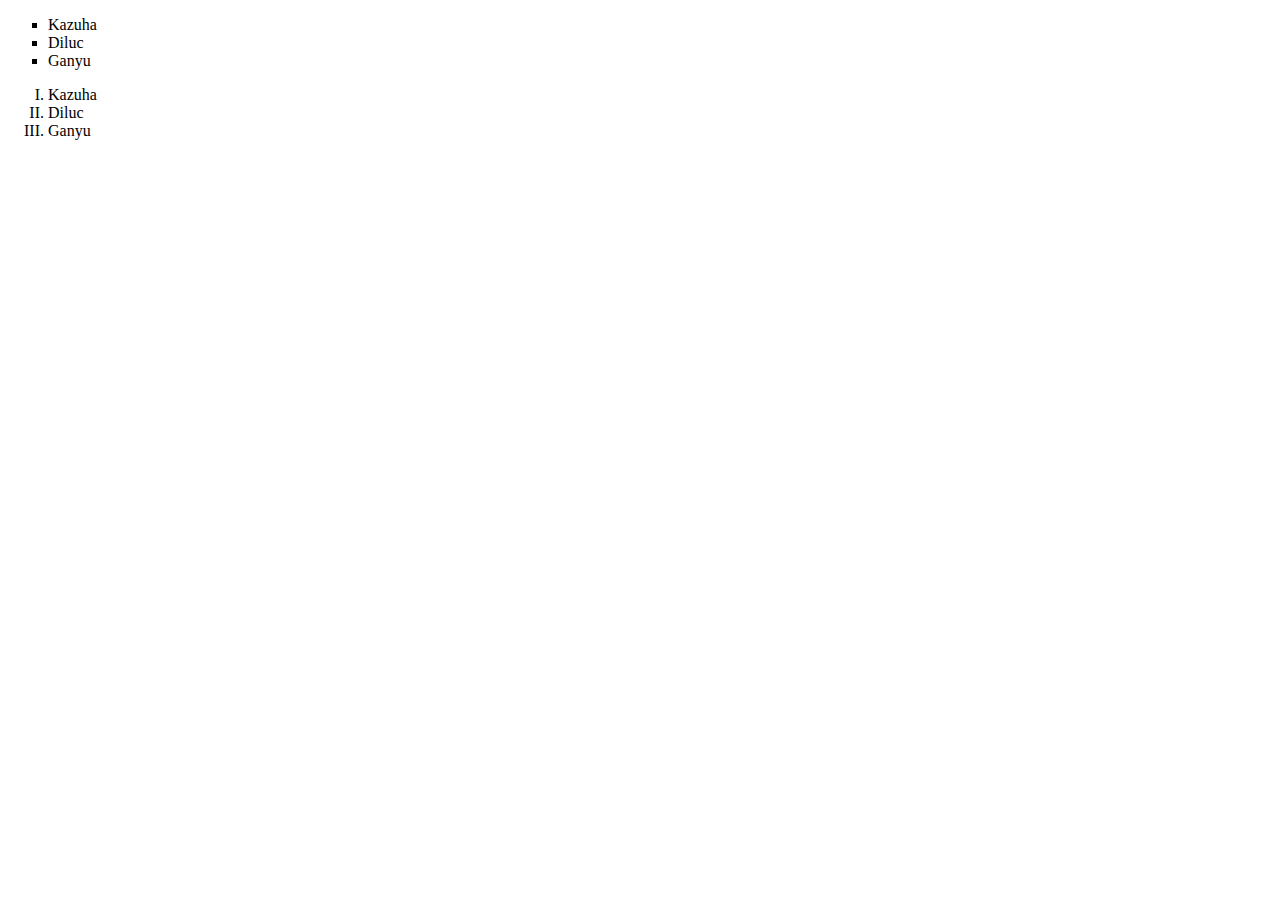
<file: 20220816/index.html>
<!DOCTYPE html>
<html lang="en">
<head>
    <meta charset="UTF-8">
    <meta http-equiv="X-UA-Compatible" content="IE=edge">
    <meta name="viewport" content="width=device-width, initial-scale=1.0">
    <title>Document</title>
</head>
<body>
    <ul style="list-style-type:square">
        <li>Kazuha</li>
        <li>Diluc</li>
        <li>Ganyu</li>
    </ul>

    <ol type="I">
        <li>Kazuha</li>
        <li>Diluc</li>
        <li>Ganyu</li>
    </ol>
</body>
</html>
</file>
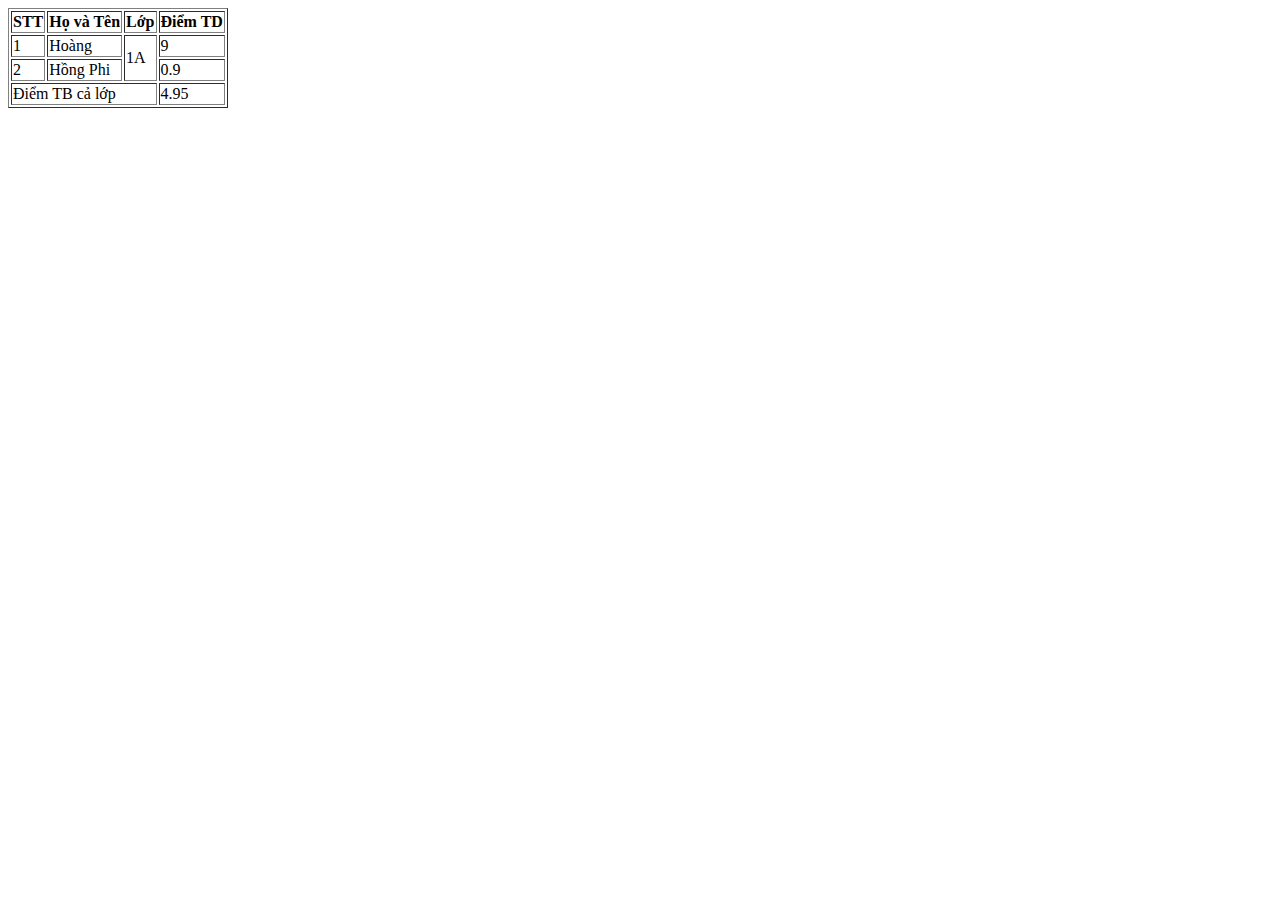
<file: 20220818/index.html>
<!DOCTYPE html>
<html lang="en">
<head>
    <meta charset="UTF-8">
    <meta http-equiv="X-UA-Compatible" content="IE=edge">
    <meta name="viewport" content="width=<device-width>, initial-scale=1.0">
    <title>Document</title>

    
</head>
<body>
    <table border="1">
        <tr>
            <th>STT</th>
            <th>Họ và Tên</th>
            <th>Lớp</th>
            <th>Điểm TD</th>
        </tr>
        <tr>
            <td>1</td>
            <td>Hoàng</td>
            <td rowspan="2">1A</td>
            <td>9</td>
        </tr>
        <tr>
            <td>2</td>
            <td>Hồng Phi</td>
            <td>0.9</td>
        </tr>
        <tr>
            <td colspan="3">Điểm TB cả lớp</td>
            <td>4.95</td>
        </tr>
    </table>
</body>
</html>
</file>
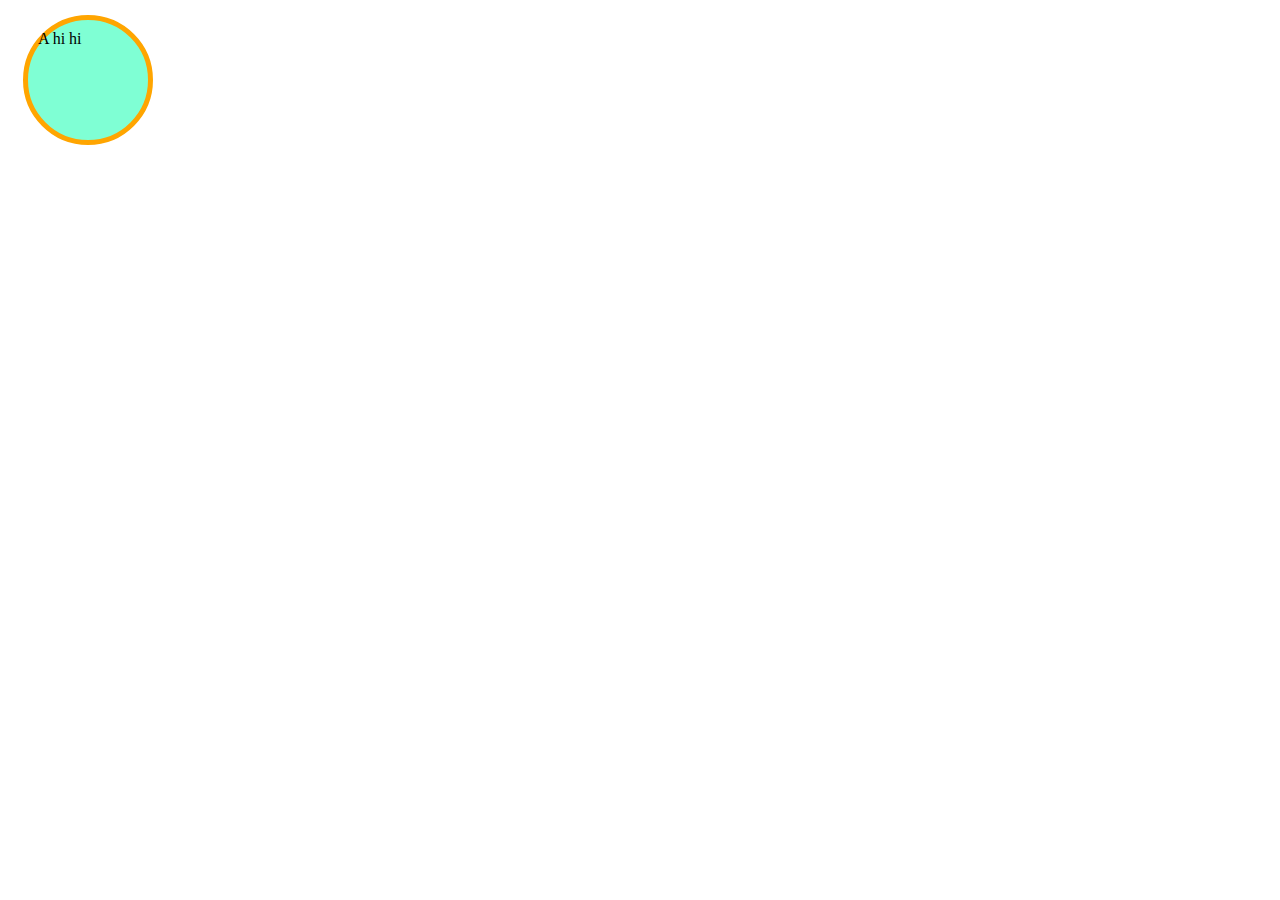
<file: 20220825/index.html>
<!DOCTYPE html>
<html lang="en">
<head>
    <meta charset="UTF-8">
    <meta http-equiv="X-UA-Compatible" content="IE=edge">
    <meta name="viewport" content="width=device-width, initial-scale=1.0">
    <title>Document</title>

    <style>
        div {
            width: 100px;
            height: 100px;
            background-color: aquamarine;
            padding: 10px;
            border: 5px solid orange;
            margin: 15px;
            border-radius: 100px;
            
        }
    </style>
</head>
<body>
    <div>
        A hi hi
    </div>
</body>
</html>
</file>
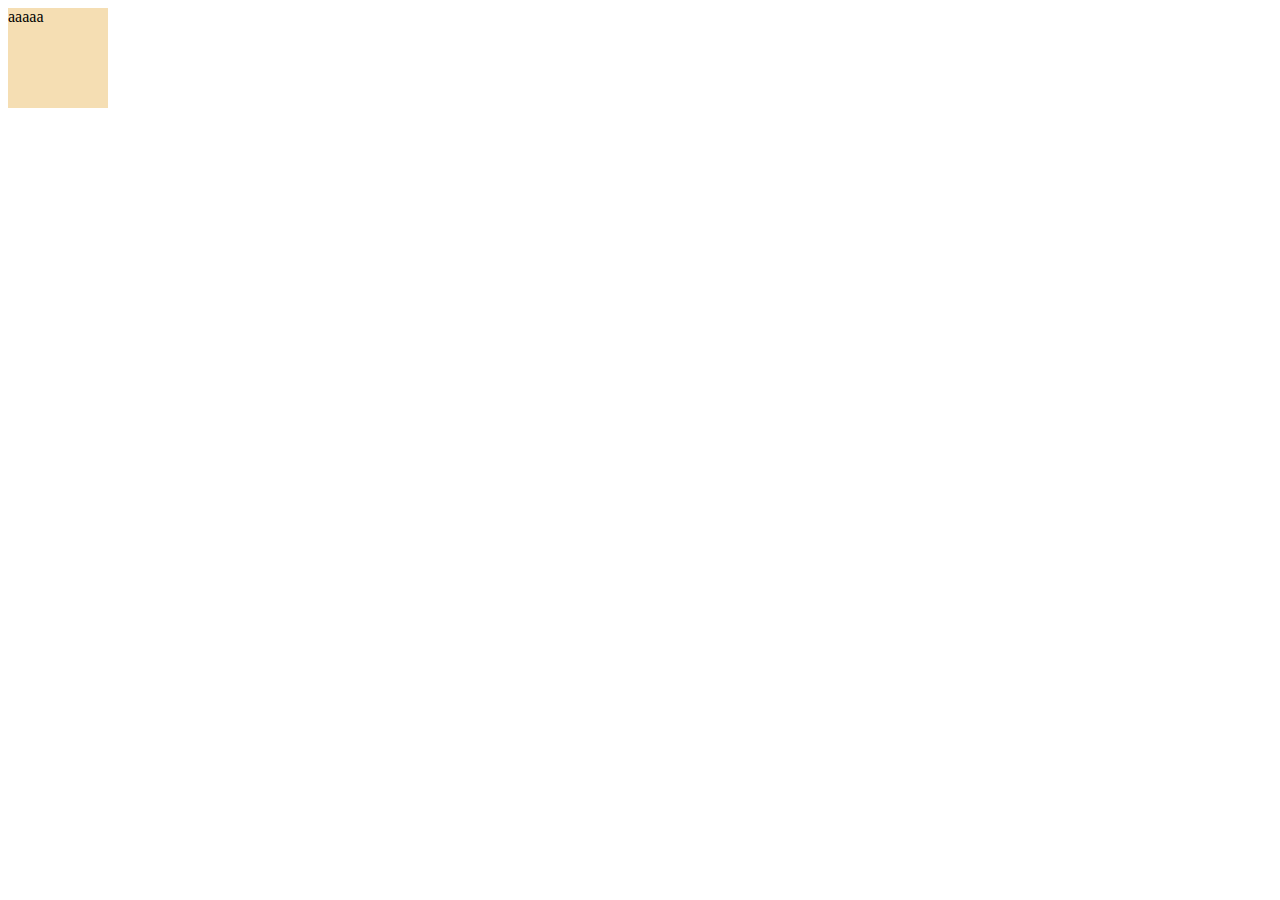
<file: 20220906/index.html>
<!DOCTYPE html>
<html>
<head>
</head>

<style>
    div {
        width: 100px;
        height: 100px;
        background: wheat;
        animation-name: example;
        animation-duration: 4s;
        position: relative;
        animation-iteration-count: infinite;
    }
    @keyframes example {
            30% {background: wheat;left:0px; top:0px}
            70% {background-color: gold; left:200px; top:0px}
        }
    
    
</style>
<body>

<div>
aaaaa
</div>


</body>
</html>
</file>
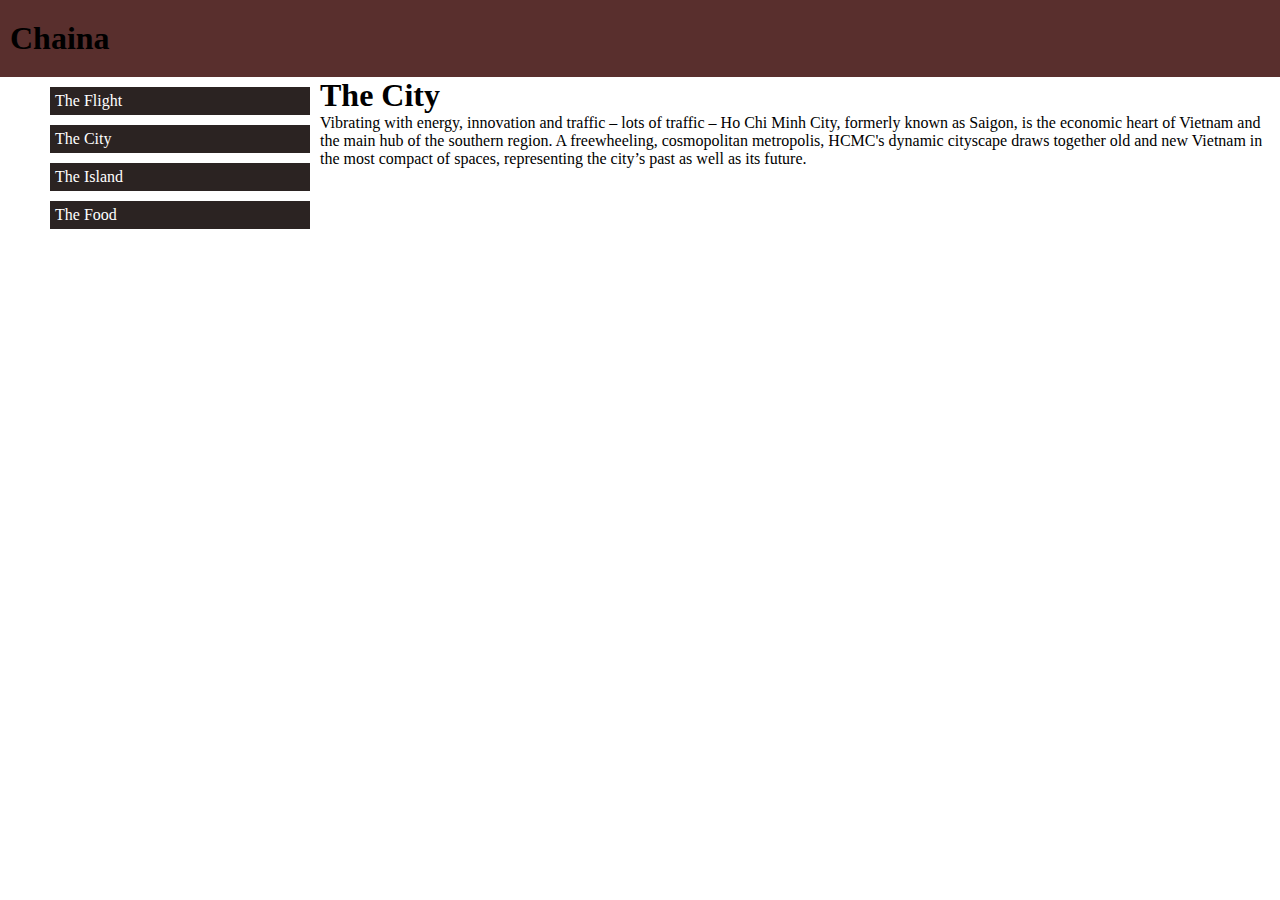
<file: 20220910/index.html>
<!DOCTYPE html>
<html lang="en">
<head>
    <meta charset="UTF-8">
    <meta http-equiv="X-UA-Compatible" content="IE=edge">
    <meta name="viewport" content="width=device-width, initial-scale=1.0">
    <title>RWD Grid</title>

    <link rel="stylesheet" href="index.css">
</head>
<body>
    <header class="col-md-12 col-12 col-sm-12">
        <h1>Chaina</h1>
    </header>

    <aside class="col-md-3 col-12 col-sm-5">
        <ul>
            <li>The Flight</li>
            <li>The City</li>
            <li>The Island</li>
            <li>The Food</li>
        </ul>
    </aside>

    <article class="col-md-9 col-12 col-sm-7">
        <h1>The City</h1>
        <p>Vibrating with energy, innovation and traffic – lots of traffic – Ho Chi Minh City, formerly known as Saigon, is the economic heart of Vietnam and the main hub of the southern region. A freewheeling, cosmopolitan metropolis, HCMC's dynamic cityscape draws together old and new Vietnam in the most compact of spaces, representing the city’s past as well as its future.</p>
    </article>
</body>
</html>
</file>
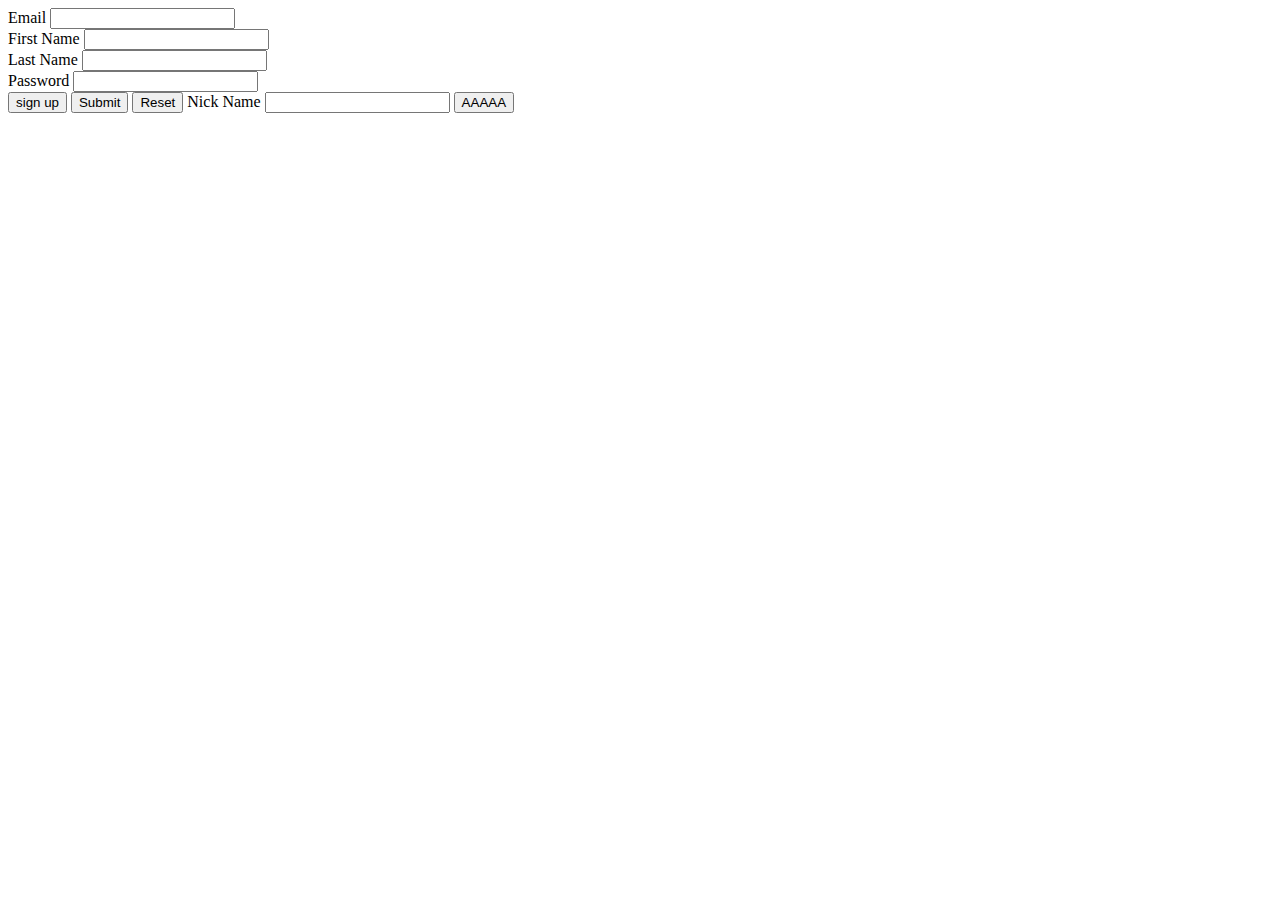
<file: 20220818/form.html>
<!DOCTYPE html>
<html lang="en">
<head>
    <meta charset="UTF-8">
    <meta http-equiv="X-UA-Compatible" content="IE=edge">
    <meta name="viewport" content="width=device-width, initial-scale=1.0">
    <title>Form</title>
</head>
<body>
    <form action="index.html">
        <label for="my_email">Email</label>
        <input type="email" name="" id="my_email">
        <br>
        <label for="my_fname">First Name</label>
        <input type="text" name="" id="my_fname">
        <br>
        <label for="my_lname">Last Name</label>
        <input type="text" name="" id="my_lname">
        <br>
        <label for="my_pw">Password</label>
        <input type="password" name="" id="my_pw">
        <br>
        <input type="button" name="" id="" value="sign up">
        <button type="submit">Submit</button>
        <button type="reset">Reset</button>

        <label for="nname">Nick Name</label>
        <input type="text" name="" id="nname">

        <button type="reset">AAAAA</button>
    </form>
</body>
</html>
</file>
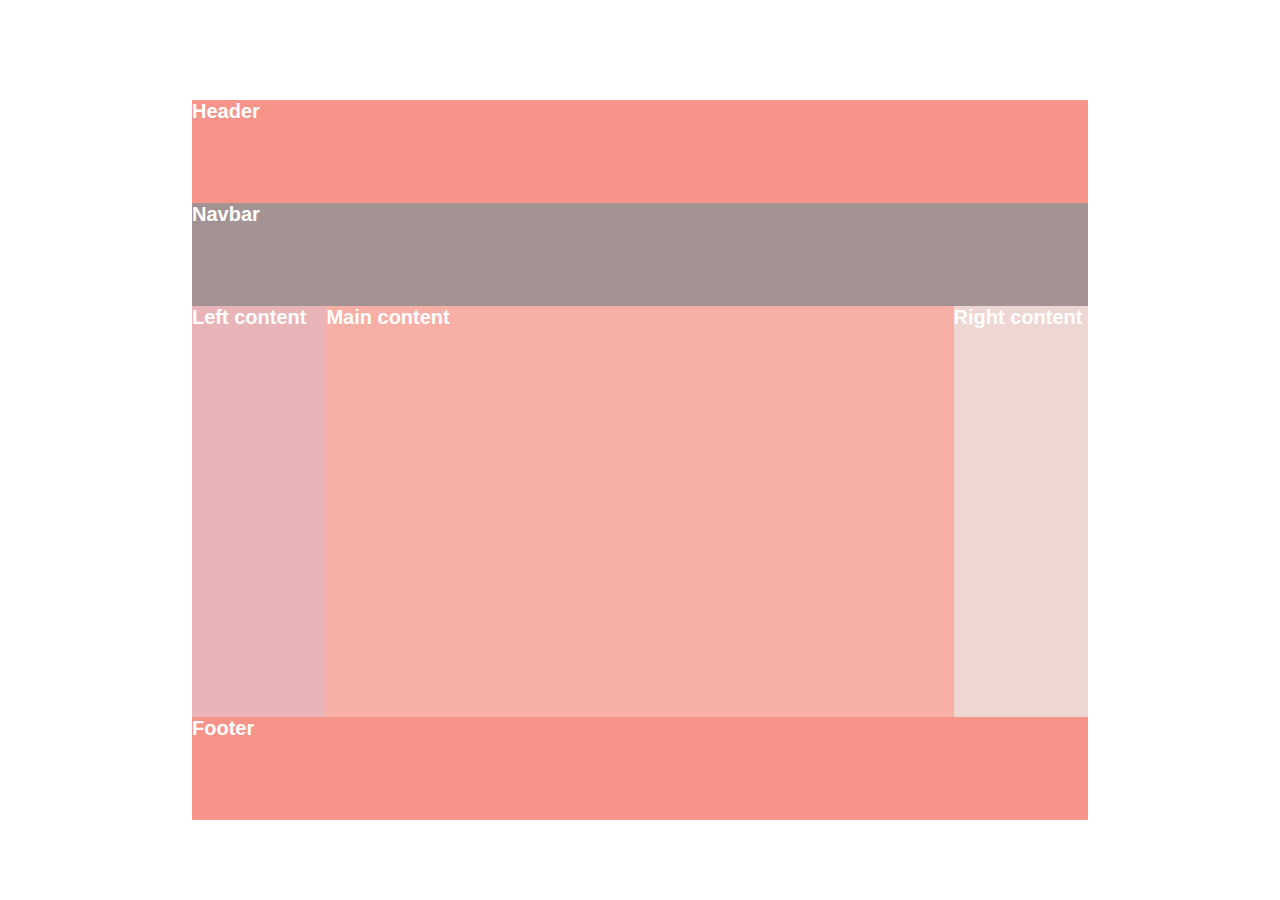
<file: 20220913/demo_grid.html>
<!DOCTYPE html>
<html lang="en">
<head>
    <meta charset="UTF-8">
    <meta http-equiv="X-UA-Compatible" content="IE=edge">
    <meta name="viewport" content="width=device-width, initial-scale=1.0">
    <title>Demo CSS Grid</title>

    <link rel="stylesheet" href="style.css">
</head>
<body>
    <div class="container">
        <div class="header">Header</div>
        <div class="nav-menu">Navbar</div>
        <div class="left-content">Left content</div>
        <div class="main-content">Main content</div>
        <div class="right-content">Right content</div>
        <div class="footer">Footer</div>
    </div>
</body>
</html>
</file>
<file: 20220910/index.css>
*{
    box-sizing: border-box;
    margin:0;
}


header {
    background-color:#592F2D;
    padding: 20px 10px
}

aside {
    float: left;
}

article {
    /* background-color:#D0BDAD ; */
    float: left;
}

aside ul {
    list-style-type: none;
}

aside ul li {
    margin:10px;
    background-color:#2B2322 ;
    color: white;
    padding: 5px;
}



@media screen and (min-width:768px) {
    .col-md-1 {width: 8.33%;}
    .col-md-2 {width: 16.66%;}
    .col-md-3 {width: 25%;}
    .col-md-4 {width: 33.33%;}
    .col-md-5 {width: 41.66%;}
    .col-md-6 {width: 50%;}
    .col-md-7 {width: 58.33%;}
    .col-md-8 {width: 66.66%;}
    .col-md-9 {width: 75%;}
    .col-md-10 {width: 83.33%;}
    .col-md-11 {width: 91.66%;}
    .col-md-12 {width: 100%;}

}

@media screen and (max-width:768px) and (min-width:577px) {
    .col-sm-1 {width: 8.33%;}
    .col-sm-2 {width: 16.66%;}
    .col-sm-3 {width: 25%;}
    .col-sm-4 {width: 33.33%;}
    .col-sm-5 {width: 41.66%;}
    .col-sm-6 {width: 50%;}
    .col-sm-7 {width: 58.33%;}
    .col-sm-8 {width: 66.66%;}
    .col-sm-9 {width: 75%;}
    .col-sm-10 {width: 83.33%;}
    .col-sm-11 {width: 91.66%;}
    .col-sm-12 {width: 100%;}

}

@media screen and (max-width:576px) {
    .col-1 {width: 8.33%;}
    .col-2 {width: 16.66%;}
    .col-3 {width: 25%;}
    .col-4 {width: 33.33%;}
    .col-5 {width: 41.66%;}
    .col-6 {width: 50%;}
    .col-7 {width: 58.33%;}
    .col-8 {width: 66.66%;}
    .col-9 {width: 75%;}
    .col-10 {width: 83.33%;}
    .col-11 {width: 91.66%;}
    .col-12 {width: 100%;}

}
</file>
<file: 20220913/style.css>
body, html {
    width: 100%;
    height: 100%;
    margin: 0;
    padding: 0;
    box-sizing: border-box;
    overflow: hidden;
    font-family: Verdana, Geneva, Tahoma, sans-serif;
    font-weight: bolder;
    font-size: 20px;
    color:white
}

.container {
    width: 70%;
    height: 80%;
    margin:auto;
    margin-top: 100px;
    background-color: #F9F1F0;

    /* grid */
    display: grid;
    grid-template-columns: 15% 70% 15%;
    grid-template-rows: 1fr 1fr 4fr 1fr;
    grid-template-areas:
    "header header header"
    "nav-menu nav-menu nav-menu"
    "left-content main-content right-content"
    "footer footer footer" ;
}

.header {
    background-color: #F79489;
    grid-area:header
}

.nav-menu {
    background-color: #A49393;
    grid-area: nav-menu;
}

.left-content {
    background-color: #E8B4B8;
    grid-area: left-content;
}

.main-content {
    background-color: #F8AFA6;
    grid-area: main-content;
}

.right-content {
    background-color: #EED6D3;
    grid-area: right-content;
}

.footer {
    background-color: #F79489;
    grid-area: footer;
}
</file>
